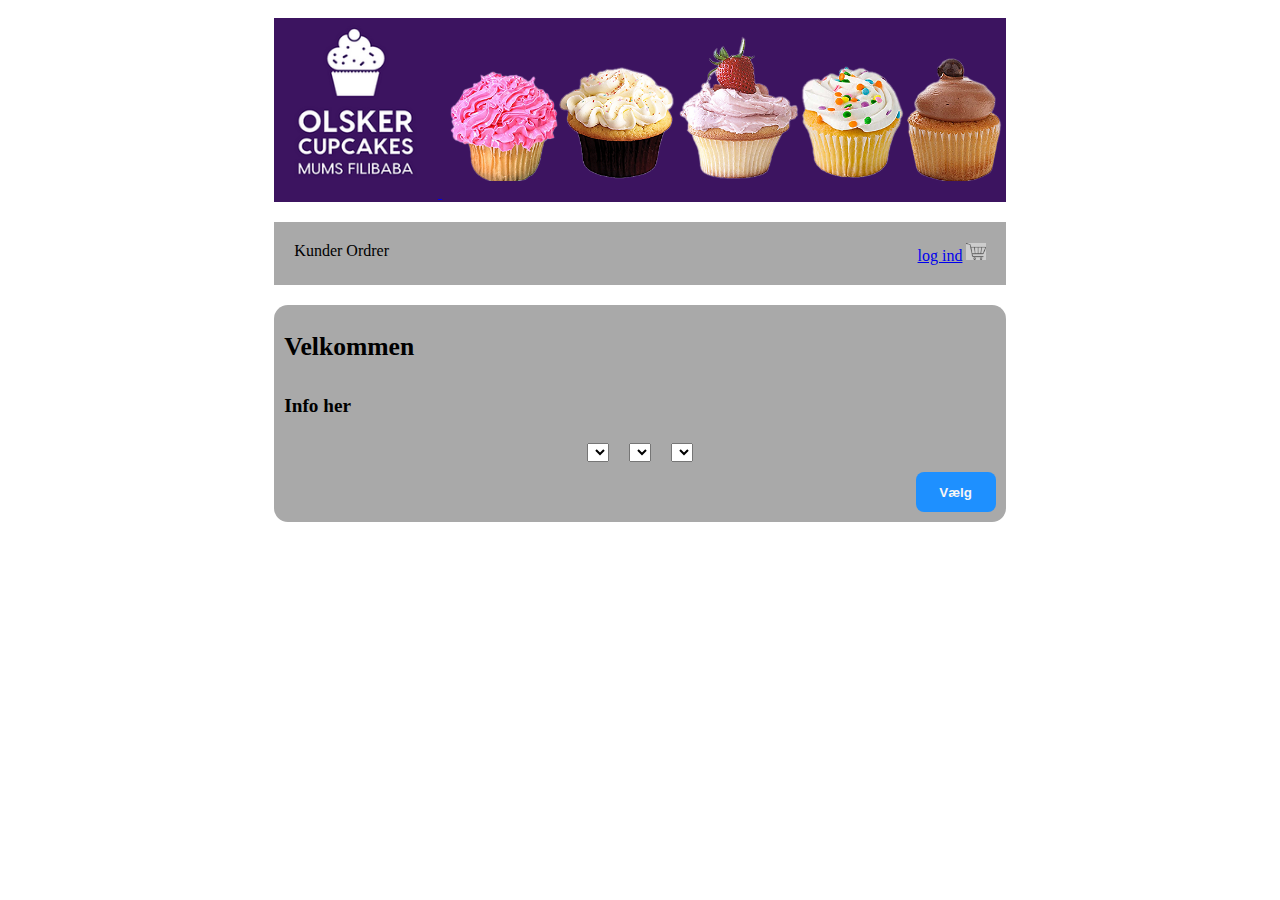
<file: src/main/resources/templates/index.html>
<!DOCTYPE html>
<html xmlns="http://www.w3.org/1999/xhtml" xmlns:th="http://www.thymeleaf.org" lang="">
<head>
<title>Frontpage</title>
<meta charset="UTF-8">
<meta name="viewport" content="width=device-width, initial-scale=1.0">
<link href="../public/css/styles.css" th:href="@{/css/styles.css}" rel="stylesheet"/>
<link rel="icon" type="image/png" sizes="32x32" th:href="@{/images/cupcakefavico32x32.png}">
<link rel="icon" type="image/png" sizes="48x48" th:href="@{/images/cupcakefavico48x48.png}">
</head>

<body>

<div class="page">
    <header>
        <a href="index.html" th:href="@{/}">
            <img src="../public/images/cupcakelogotitle.png" th:src="@{/images/cupcakelogotitle.png}" alt="" />
            <img alt="logo" src="../public/images/cupcakelogocakes.png" th:src="@{/images/cupcakelogocakes.png}"/>
        </a>
    </header>

    <div class="navbar">
        <div class="navbarLeft">
            <a th:if="${session.admin == true}" th:href="customers">Kunder</a>
            <a th:if="${session.admin == true}" th:href="allorders">Ordrer</a>
        </div>
        <div class="navbarRight">
            <a th:if="${session.user == null}" href="../templates/login.html"
               th:href="login">log ind</a>
            <a th:if="${session.user != null}" href="../templates/profile.html"
               th:href="@{profile(email=${session.user.Email()})}"
               th:text="${session.user.Email()}"></a>
            <a href="../templates/myorders.html" th:href="myorders">
                <img src="../public/images/shoppingbasket2mini.png" th:src="@{/images/shoppingbasket2mini.png}" alt=""/>
            </a>
        </div>
    </div>

    <div class="contentBox">
        <h1>Velkommen</h1>
        <h2>Info her</h2>
        <form method="post">
            <div class="frontpageBoxOrderSelections">
                <select name="top">
                    <option th:each="top : ${tops}" th:value="${top.Id()}" th:text="${top.Name()} + ' : dkk ' + ${top.Price()}"></option>
                    </select>

      <select name="bot">
                    <option th:each="bot : ${bots}" th:value="${bot.Id()}" th:text="${bot.Name()} + ' : dkk ' + ${bot.Price()}"></option>
                    </select>

      <select name="quant">
                    <option th:each="num : ${range}" th:value="${num}" th:text="${num} + ' stk.'"></option>
                    </select>

            </div>
            <button formaction="/order" type="submit">Vælg</button>
        </form>
    </div>

    <div class="statusmessage" th:if="${message != null && !message.isEmpty()}" >
        <p th:text="${message}" ></p>
    </div>

</div>
</body>
</html>
</file>
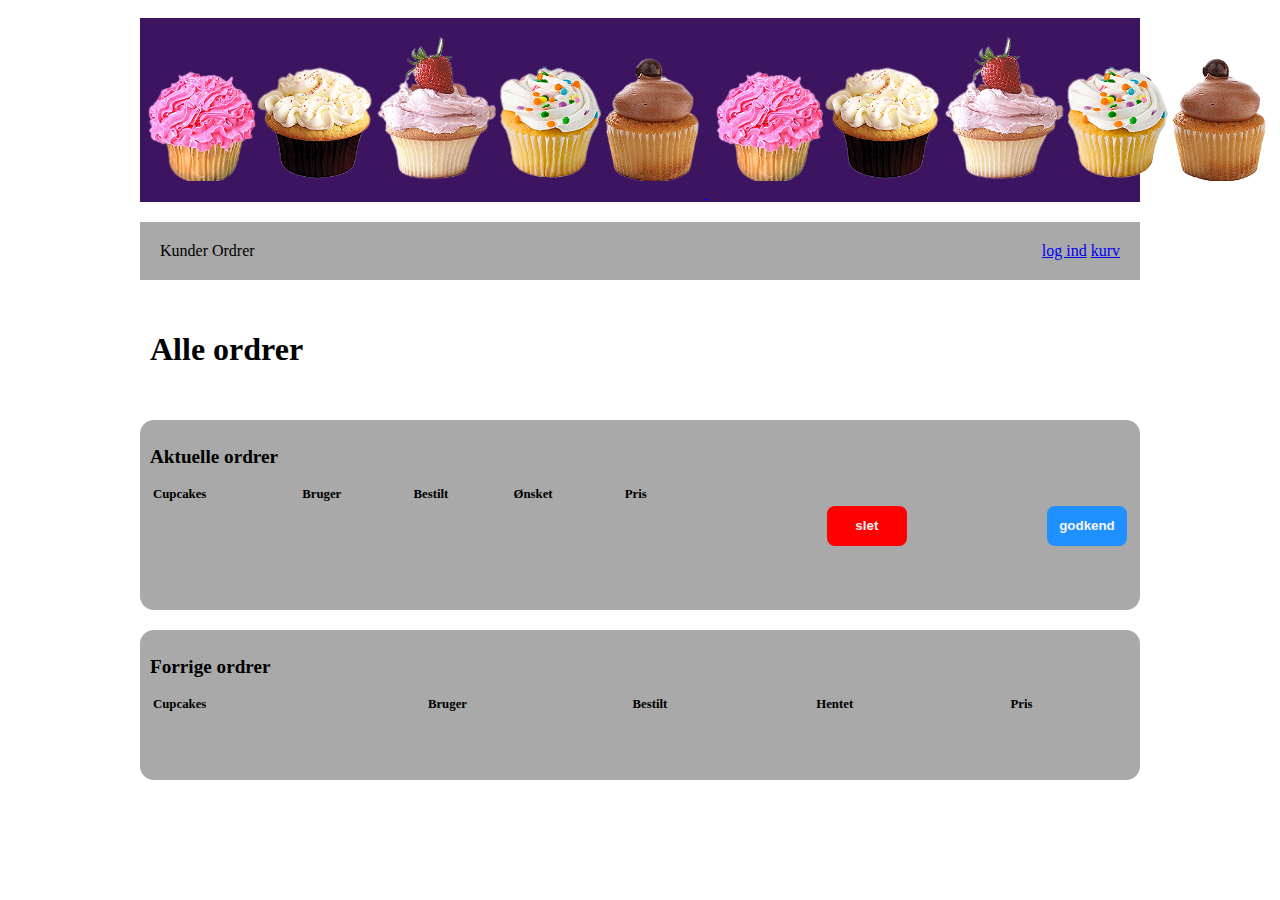
<file: src/main/resources/templates/allorders.html>
<!DOCTYPE html>
<html xmlns="http://www.w3.org/1999/xhtml" xmlns:th="http://www.thymeleaf.org">

<title>Profile</title>
<meta charset="UTF-8">
<meta name="viewport" content="width=device-width, initial-scale=1.0">
<link href="../public/css/styles.css" th:href="@{/css/styles.css}" rel="stylesheet"/>
<link rel="icon" type="image/png" sizes="32x32" th:href="@{/images/cupcakefavico32x32.png}">
<link rel="icon" type="image/png" sizes="48x48" th:href="@{/images/cupcakefavico48x48.png}">
</head>

<body>

<div class="page">
    <header>
        <a href="index.html" th:href="@{/}">
            <img src="../public/images/cupcakelogocakes.png" th:src="@{/images/cupcakelogotitle.png}" alt="" />
            <img alt="logo" src="../public/images/cupcakelogocakes.png" th:src="@{/images/cupcakelogocakes.png}"/>
        </a>
    </header>



    <div class="navbar">
        <div class="navbarLeft">
            <a th:if="${session.admin == true}" th:href="customers">Kunder</a>
            <a th:if="${session.admin == true}" th:href="allorders">Ordrer</a>
        </div>
        <div class="navbarRight">
            <a th:if="${session.user == null}" href="../templates/login.html"
               th:href="login">log ind</a>
            <a th:if="${session.user != null}" href="../templates/profile.html"
               th:href="@{profile(email=${session.user.Email()})}"
               th:text="${session.user.Email()}"></a>
            <a href="../templates/myorders.html" th:href="myorders">kurv</a>
        </div>
    </div>



<div>
  <h1>Alle ordrer</h1>
</div>
<div class="contentBox">
  <h2>Aktuelle ordrer</h2>
    <table>
            <thead>
            <tr>
                <th>Cupcakes</th>
                <th>Bruger</th>
                <th>Bestilt</th>
                <th>Ønsket</th>
                <th>Pris</th>
                <th th:if="${session.admin == true}" ></th>
                <th th:if="${session.admin == true}" ></th>
            </tr>
            </thead>
            <tbody>
            <tr th:each="order,iterStat : ${activeorders}">
                <th th:text="${order.Quant()} + ' stk. m. ' + ${activeorderstopnames.get(__${iterStat.index}__)} + ' top og '
                + ${activeordersbotnames.get(__${iterStat.index}__)}  + ' bund'"></th>
                <td th:text="${activeordersaccounts.get(__${iterStat.index}__)}"></td>
                <td th:text="${order.CreateDate()}"></td>
                <td th:text="${order.DesiredDate()}"></td>
                <td th:text="${activeordersprices.get(__${iterStat.index}__)}"></td>
                <th th:if="${session.admin == true}" >
                    <form method="post">
                        <input type="hidden" name="deleteactiveorder" th:value="${order.Id()}" />
                        <button class="badbutton" type="submit" formaction="profiledeleteactiveorder">slet</button>
                    </form>
                </th>
                <th th:if="${session.admin == true}" >
                    <form method="post">
                        <input type="hidden" name="acceptactiveorder" th:value="${order.Id()}" />
                        <button type="submit" formaction="profileacceptactiveorder">godkend</button>
                    </form>
                </th>
            </tr>
            </tbody>
        </table>

    <p class="myorderstotal" th:text="'i alt: dkk ' + ${activeorderstotal}"></p>
    <p class="statusmessage" th:if="${session.admin == true}" th:text="${message}"></p>

</div>
<div class="contentBox">
  <h2>Forrige ordrer</h2>
    <table>
            <thead>
            <tr>
                <th>Cupcakes</th>
                <th>Bruger</th>
                <th>Bestilt</th>
                <th>Hentet</th>
                <th>Pris</th>
            </tr>
            </thead>
            <tbody>
            <tr th:each="order,iterStat : ${prevorders}">
                <th th:text="${order.Quant()} + ' stk. m. ' + ${prevordersbotnames.get(__${iterStat.index}__)} + ' top og '
                + ${prevordersbotnames.get(__${iterStat.index}__)}  + ' bund'"></th>
                <td th:text="${prevordersaccounts.get(__${iterStat.index}__)}"></td>
                <td th:text="${order.CreateDate()}"></td>
                <td th:text="${order.FinishDate()}"></td>
                <td th:text="${prevordersprices.get(__${iterStat.index}__)}"></td>
            </tr>
            </tbody>
        </table>

    <p class="myorderstotal" th:text="'i alt: dkk ' + ${prevorderstotal}"></p>
    <p class="statusmessage" th:if="${session.admin == true}" th:text="${message}"></p>

</div>



</div>
</body>
</html>
</file>
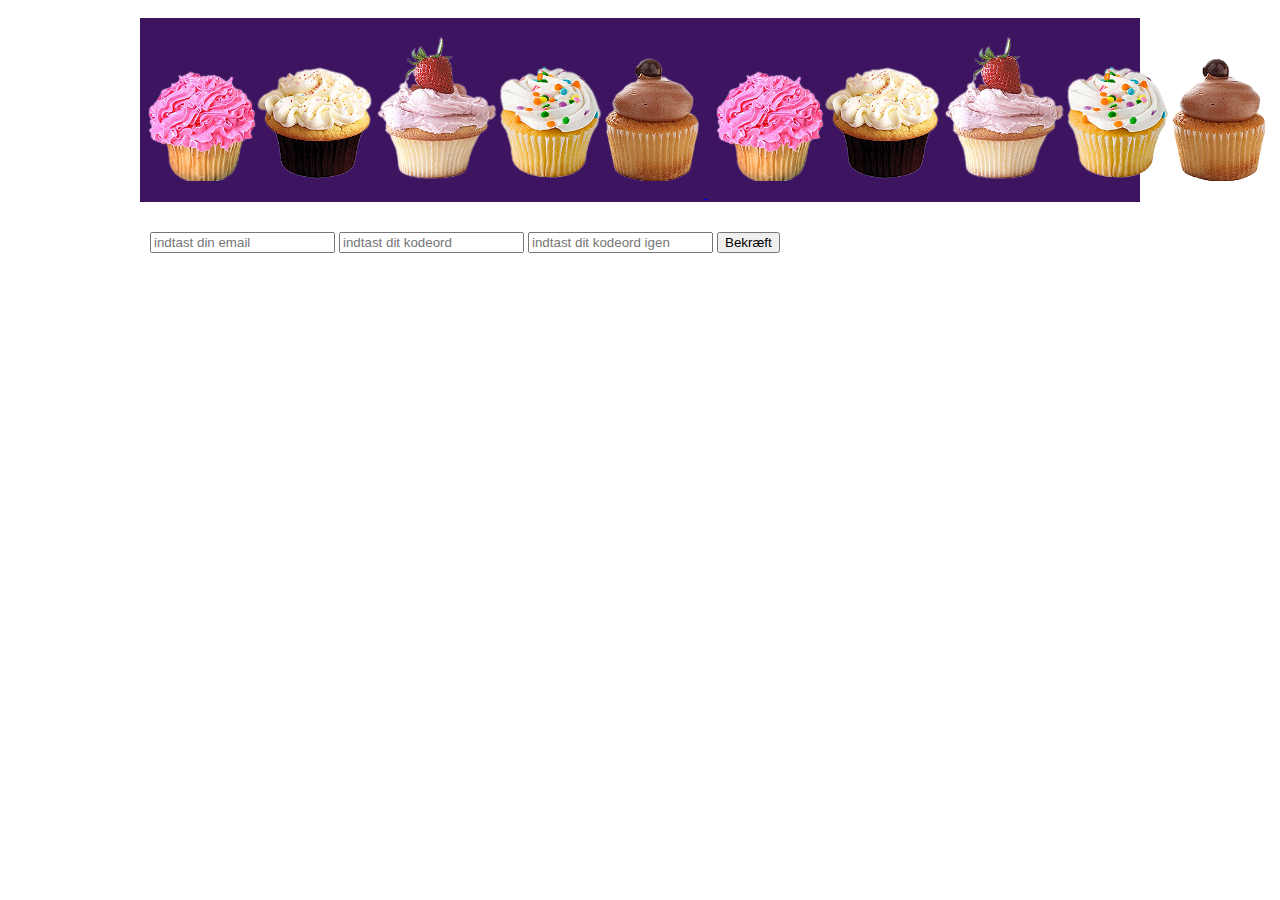
<file: src/main/resources/templates/create.html>
<!DOCTYPE html>
<html xmlns="http://www.w3.org/1999/xhtml" xmlns:th="http://www.thymeleaf.org">

<title>Create</title>
<meta charset="UTF-8">
<meta name="viewport" content="width=device-width, initial-scale=1.0">
<link href="../public/css/styles.css" th:href="@{/css/styles.css}" rel="stylesheet"/>
<link rel="icon" type="image/png" sizes="32x32" th:href="@{/images/cupcakefavico32x32.png}">
<link rel="icon" type="image/png" sizes="48x48" th:href="@{/images/cupcakefavico48x48.png}">
</head>

<body>

<div class="page">
    <header>
        <a href="index.html" th:href="@{/}">
            <img src="../public/images/cupcakelogocakes.png" th:src="@{/images/cupcakelogotitle.png}" alt="" />
            <img alt="logo" src="../public/images/cupcakelogocakes.png" th:src="@{/images/cupcakelogocakes.png}"/>
        </a>
    </header>

    <div class="inputDiv">
        <form method="post">
          <input type="email" id="email" name="email" value="" placeholder="indtast din email" />
          <input type="password" id="pwd" name="pwd" value="" placeholder="indtast dit kodeord" />
          <input type="password" id="pwd" name="pwd" value="" placeholder="indtast dit kodeord igen" />
          <button formaction="createuser" type="submit">Bekræft</button>
          </form>
    </div>

</div>
</body>
</html>
</file>
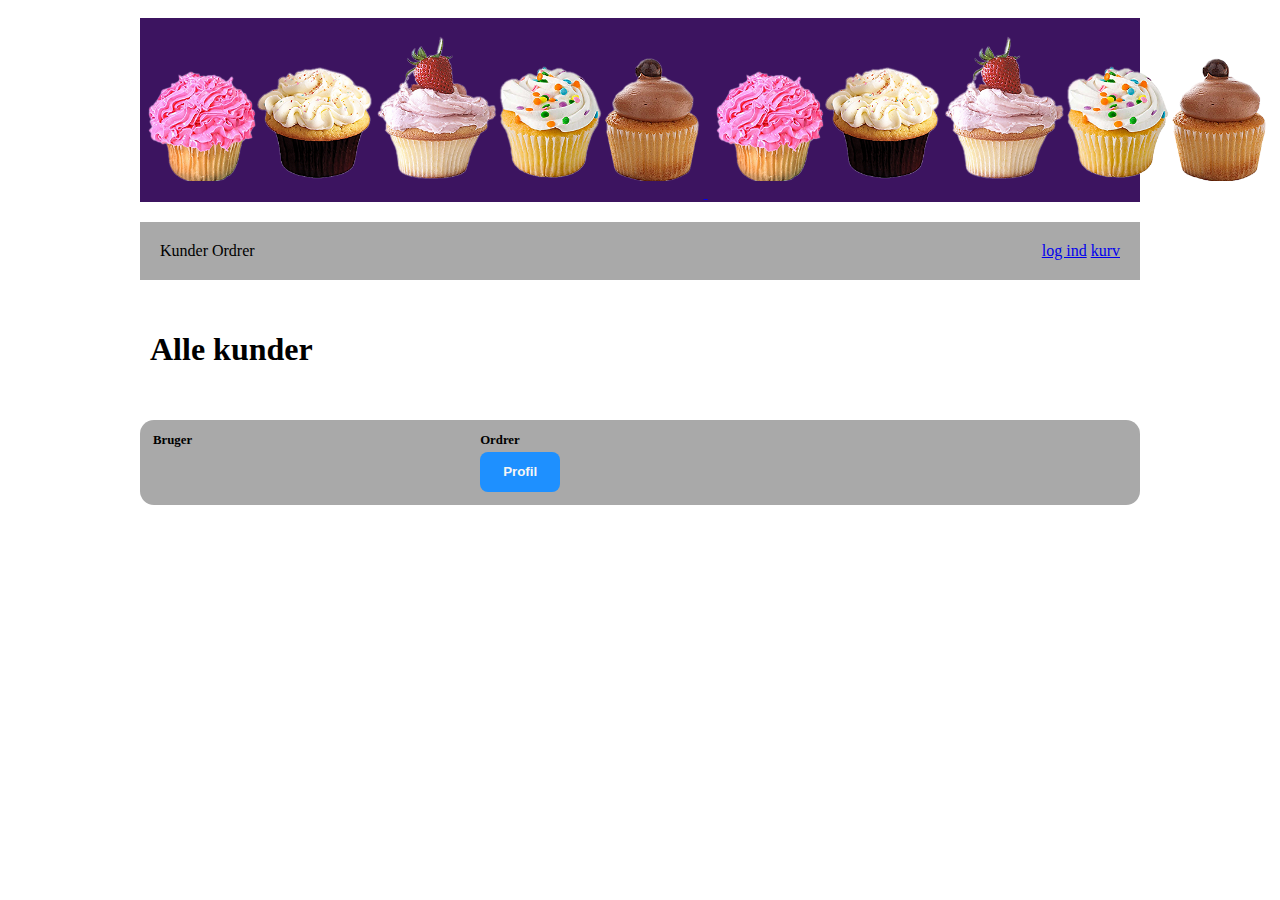
<file: src/main/resources/templates/customers.html>
<!DOCTYPE html>
<html xmlns="http://www.w3.org/1999/xhtml" xmlns:th="http://www.thymeleaf.org">

<title>Kunder</title>
<meta charset="UTF-8">
<meta name="viewport" content="width=device-width, initial-scale=1.0">
<link href="../public/css/styles.css" th:href="@{/css/styles.css}" rel="stylesheet"/>
<link rel="icon" type="image/png" sizes="32x32" th:href="@{/images/cupcakefavico32x32.png}">
<link rel="icon" type="image/png" sizes="48x48" th:href="@{/images/cupcakefavico48x48.png}">
</head>

<body>

<div class="page">
    <header>
        <a href="index.html" th:href="@{/}">
            <img src="../public/images/cupcakelogocakes.png" th:src="@{/images/cupcakelogotitle.png}" alt="" />
            <img alt="logo" src="../public/images/cupcakelogocakes.png" th:src="@{/images/cupcakelogocakes.png}"/>
        </a>
    </header>

    <div class="navbar">
        <div class="navbarLeft">
            <a th:if="${session.admin == true}" th:href="customers">Kunder</a>
            <a th:if="${session.admin == true}" th:href="allorders">Ordrer</a>
        </div>
        <div class="navbarRight">
            <a th:if="${session.user == null}" href="../templates/login.html"
               th:href="login">log ind</a>
            <a th:if="${session.user != null}" href="../templates/profile.html"
               th:href="@{profile(email=${session.user.Email()})}"
               th:text="${session.user.Email()}"></a>
            <a href="../templates/myorders.html" th:href="myorders">kurv</a>
        </div>
    </div>



<div>
  <h1>Alle kunder</h1>
</div>

<div class="contentBox">

    <table>
            <thead>
            <tr>
                <th>Bruger</th>
                <th>Ordrer</th>
            </tr>
            </thead>
            <tbody>
            <tr th:each="customer,iterStat : ${customerlist}">
                <th th:text="${customer.Email()}"></th>
                <td>
                  <a th:href="@{profile(email=${customer.Email()})}">
                      <button type="button">Profil</button>
                  </a>
                </td>
            </tr>
            </tbody>
        </table>
</div>

</div>
</body>
</html>
</file>
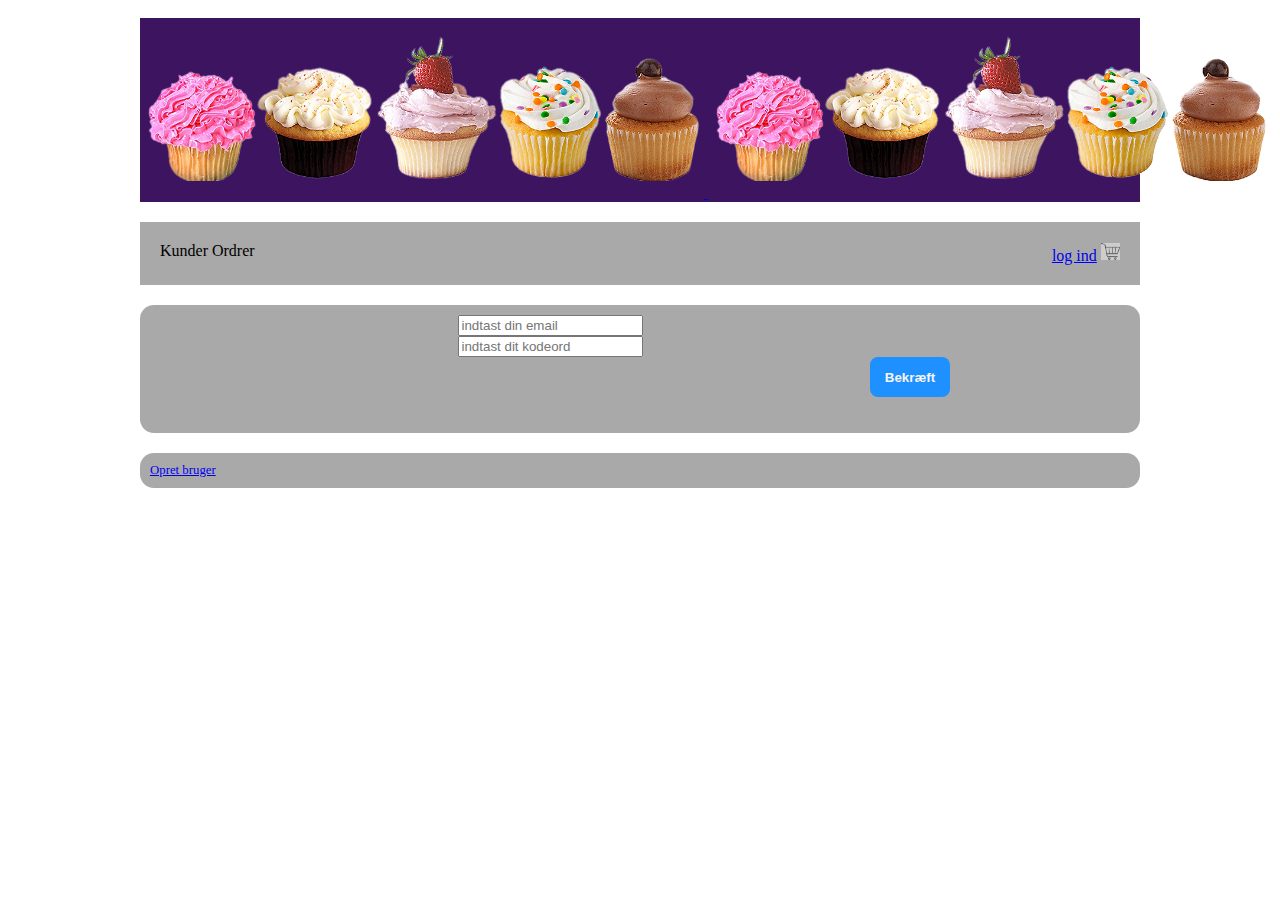
<file: src/main/resources/templates/login.html>
<!DOCTYPE html>
<html xmlns="http://www.w3.org/1999/xhtml" xmlns:th="http://www.thymeleaf.org">

<title>Login</title>
<meta charset="UTF-8">
<meta name="viewport" content="width=device-width, initial-scale=1.0">
<link href="../public/css/styles.css" th:href="@{/css/styles.css}" rel="stylesheet"/>
<link rel="icon" type="image/png" sizes="32x32" th:href="@{/images/cupcakefavico32x32.png}">
<link rel="icon" type="image/png" sizes="48x48" th:href="@{/images/cupcakefavico48x48.png}">
</head>

<body>

<div class="page">
    <header>
        <a href="index.html" th:href="@{/}">
            <img src="../public/images/cupcakelogocakes.png" th:src="@{/images/cupcakelogotitle.png}" alt="" />
            <img alt="logo" src="../public/images/cupcakelogocakes.png" th:src="@{/images/cupcakelogocakes.png}"/>
        </a>
    </header>

    <div class="navbar">
        <div class="navbarLeft">
            <a th:if="${session.admin == true}" th:href="customers">Kunder</a>
            <a th:if="${session.admin == true}" th:href="allorders">Ordrer</a>
        </div>
        <div class="navbarRight">
            <a th:if="${session.user == null}" href="../templates/login.html"
               th:href="login">log ind</a>
            <a th:if="${session.user != null}" href="../templates/profile.html"
               th:href="@{profile(email=${session.user.Email()})}"
               th:text="${session.user.Email()}"></a>
            <a href="../templates/myorders.html" th:href="myorders">
                <img src="../public/images/shoppingbasket2mini.png" th:src="@{/images/shoppingbasket2mini.png}" alt=""/>
            </a>
        </div>
    </div>

    <div class="contentBox">
        <form method="post">
          <input type="email" id="email" name="email" value="" placeholder="indtast din email" />
          <input type="password" id="pwd" name="pwd" value="" placeholder="indtast dit kodeord" />
          <button formaction="login" type="submit">Bekræft</button>
          <p class="statusmessage" th:if="${message != null}" th:text="${message}">
          </p>
          </form>
    </div>

    <div class="contentBox">
        <a href="../templates/create.html" th:href="create">
          Opret bruger
        </a>
    </div>

</div>
</body>
</html>
</file>
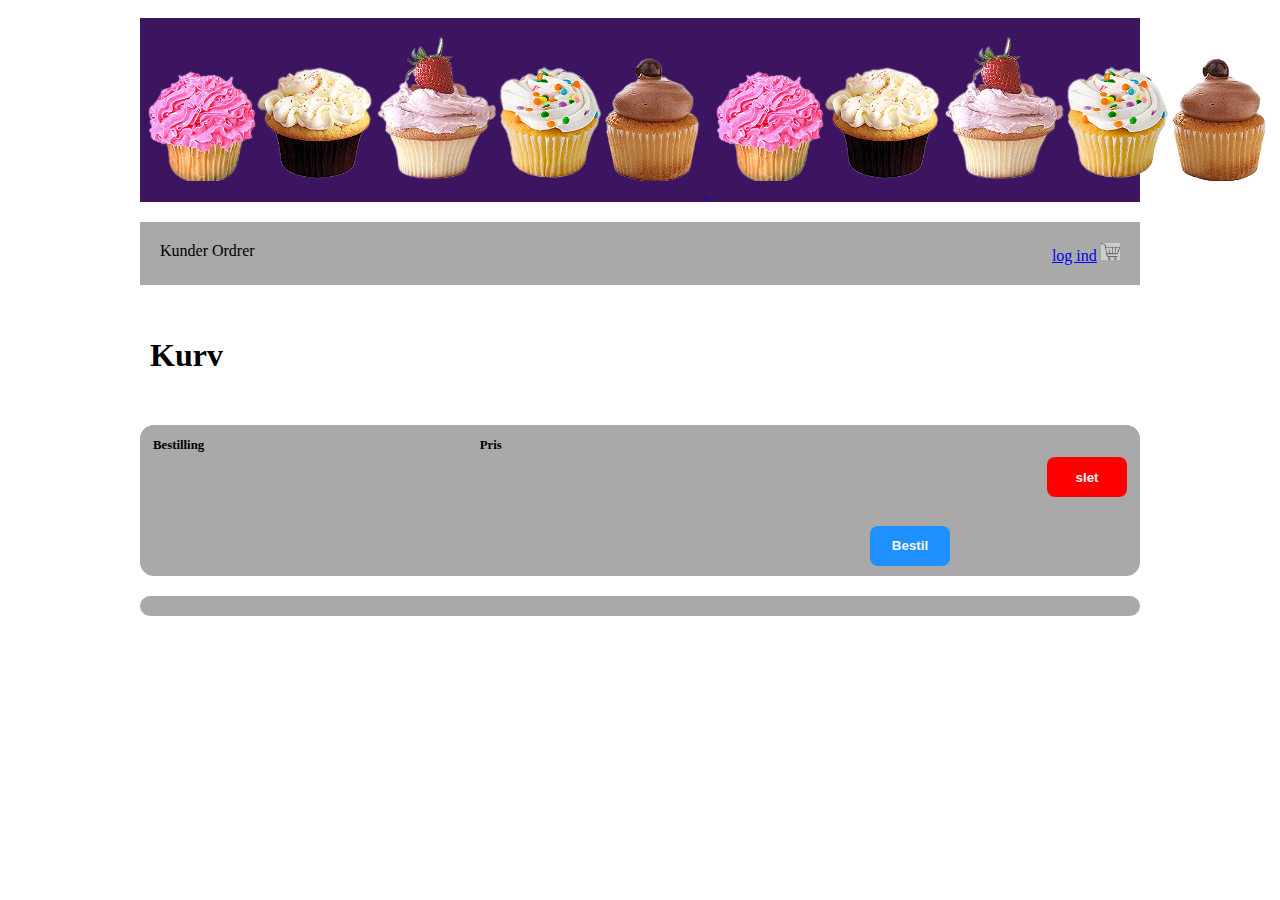
<file: src/main/resources/templates/myorders.html>
<!DOCTYPE html>
<html xmlns="http://www.w3.org/1999/xhtml" xmlns:th="http://www.thymeleaf.org">

<title>Profile</title>
<meta charset="UTF-8">
<meta name="viewport" content="width=device-width, initial-scale=1.0">
<link href="../public/css/styles.css" th:href="@{/css/styles.css}" rel="stylesheet"/>
<link rel="icon" type="image/png" sizes="32x32" th:href="@{/images/cupcakefavico32x32.png}">
<link rel="icon" type="image/png" sizes="48x48" th:href="@{/images/cupcakefavico48x48.png}">
</head>

<body>

<div class="page">
    <header>
        <a href="index.html" th:href="@{/}">
            <img src="../public/images/cupcakelogocakes.png" th:src="@{/images/cupcakelogotitle.png}" alt="" />
            <img alt="logo" src="../public/images/cupcakelogocakes.png" th:src="@{/images/cupcakelogocakes.png}"/>
        </a>
    </header>

    <div class="navbar">
        <div class="navbarLeft">
            <a th:if="${session.admin == true}" th:href="customers">Kunder</a>
            <a th:if="${session.admin == true}" th:href="allorders">Ordrer</a>
        </div>
        <div class="navbarRight">
            <a th:if="${session.user == null}" href="../templates/login.html"
               th:href="login">log ind</a>
            <a th:if="${session.user != null}" href="../templates/profile.html"
               th:href="@{profile(email=${session.user.Email()})}"
               th:text="${session.user.Email()}"></a>
            <a href="../templates/myorders.html" th:href="myorders">
                <img src="../public/images/shoppingbasket2mini.png" th:src="@{/images/shoppingbasket2mini.png}" alt=""/>
            </a>
        </div>
    </div>


    <div>
  <h1>Kurv</h1>
</div>

<div class="contentBox">

    <table>
            <thead>
            <tr>
                <th>Bestilling</th>
                <th>Pris</th>
                <th></th>
            </tr>
            </thead>
            <tbody>
            <tr th:each="order,iterStat : ${session.pendingorders}">
                <th th:text="${order.Quant()} + ' stk. m. ' + ${order.Top()} + ' top og ' + ${order.Bot()}  + ' bund'"></th>
                <td th:text="${pendingordersprices.get(__${iterStat.index}__)}"></td>
                <td>
                <form method="post">
                  <input type="hidden" name="myordersdeleteid" th:value="${iterStat.index}"/>
                  <button class="badbutton" type="submit" formaction="myordersdelete">slet</button>
                </form>
                </td>
            </tr>
            </tbody>
        </table>

    <p class="myorderstotal" th:text="'i alt: dkk ' + ${pendingorderstotal}"></p>
    <form class="myordersform" method="post">
    <button class="buttonconfirm" formaction="/myordersconfirm" type="submit">Bestil</button>
    </form>
</div>
<div class="contentBox"></div>


</div>
</body>
</html>
</file>
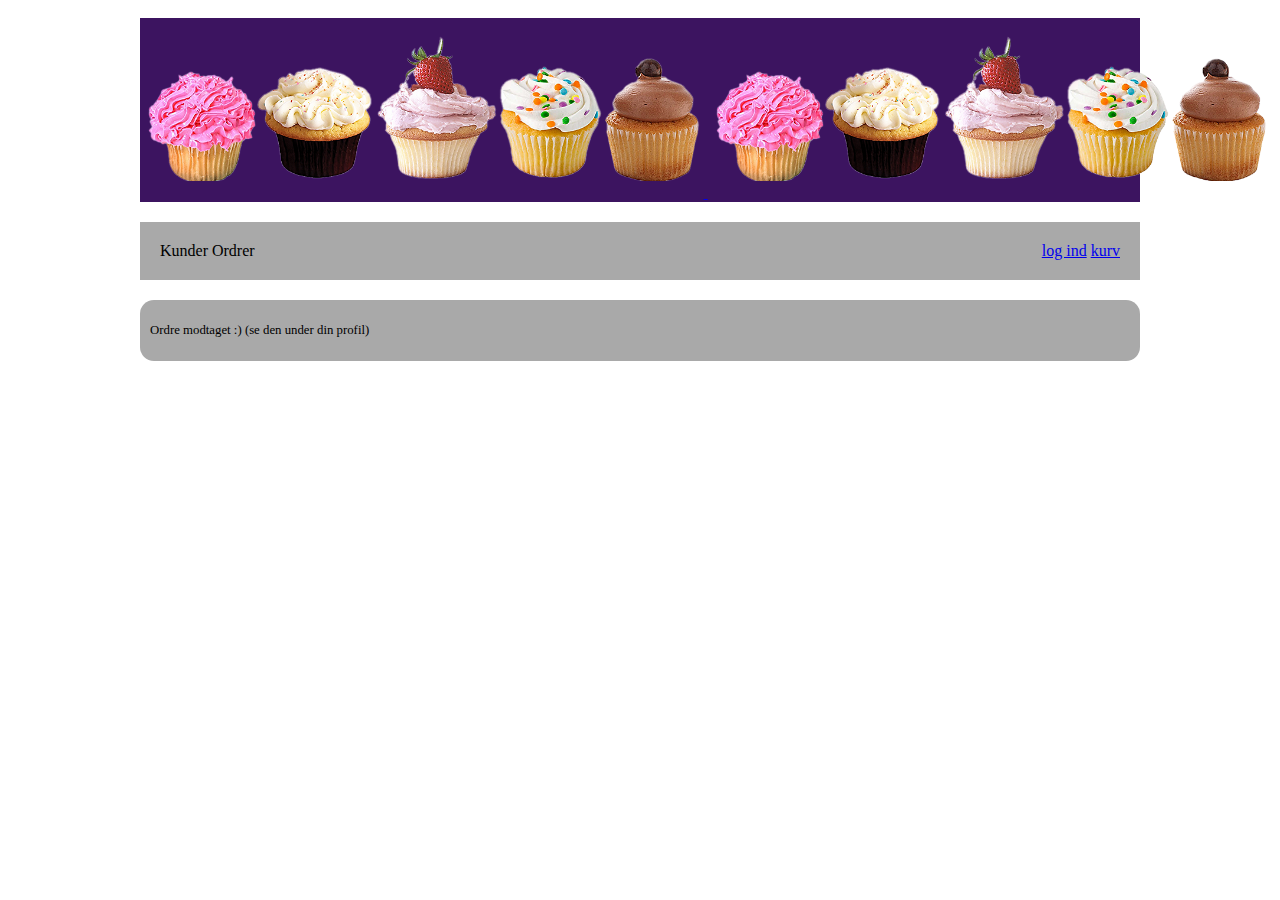
<file: src/main/resources/templates/orderconfirm.html>
<!DOCTYPE html>
<html xmlns="http://www.w3.org/1999/xhtml" xmlns:th="http://www.thymeleaf.org">

<title>Frontpage</title>
<meta charset="UTF-8">
<meta name="viewport" content="width=device-width, initial-scale=1.0">
<link href="../public/css/styles.css" th:href="@{/css/styles.css}" rel="stylesheet"/>
<link rel="icon" type="image/png" sizes="32x32" th:href="@{/images/cupcakefavico32x32.png}">
<link rel="icon" type="image/png" sizes="48x48" th:href="@{/images/cupcakefavico48x48.png}">
</head>

<body>

<div class="page">
    <header>
        <a href="index.html" th:href="@{/}">
            <img src="../public/images/cupcakelogocakes.png" th:src="@{/images/cupcakelogotitle.png}" alt="" />
            <img alt="logo" src="../public/images/cupcakelogocakes.png" th:src="@{/images/cupcakelogocakes.png}"/>
        </a>
    </header>

    <div class="navbar">
        <div class="navbarLeft">
            <a th:if="${session.admin == true}" th:href="customers">Kunder</a>
            <a th:if="${session.admin == true}" th:href="allorders">Ordrer</a>
        </div>
        <div class="navbarRight">
            <a th:if="${session.user == null}" href="../templates/login.html"
               th:href="login">log ind</a>
            <a th:if="${session.user != null}" href="../templates/profile.html"
               th:href="@{profile(email=${session.user.Email()})}"
               th:text="${session.user.Email()}"></a>
            <a href="../templates/myorders.html" th:href="myorders">kurv</a>
        </div>
    </div>

<div class="contentBox">
  <p>Ordre modtaget :) (se den under din profil)</p>
</div>

</div>
</body>
</html>
</file>
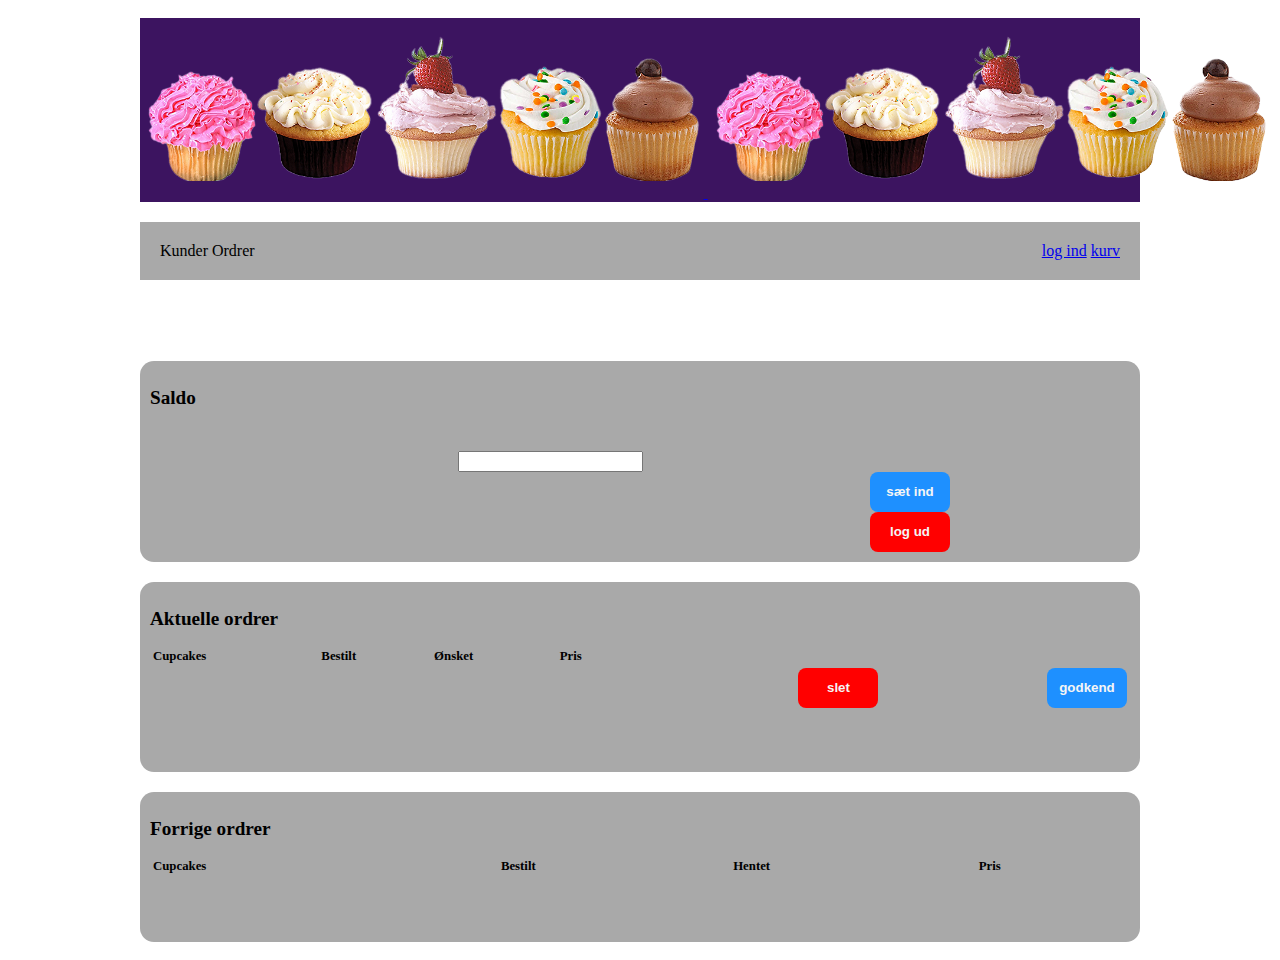
<file: src/main/resources/templates/profile.html>
<!DOCTYPE html>
<html xmlns="http://www.w3.org/1999/xhtml" xmlns:th="http://www.thymeleaf.org">

<title>Profile</title>
<meta charset="UTF-8">
<meta name="viewport" content="width=device-width, initial-scale=1.0">
<link href="../public/css/styles.css" th:href="@{/css/styles.css}" rel="stylesheet"/>
<link rel="icon" type="image/png" sizes="32x32" th:href="@{/images/cupcakefavico32x32.png}">
<link rel="icon" type="image/png" sizes="48x48" th:href="@{/images/cupcakefavico48x48.png}">
</head>

<body>

<div class="page">
    <header>
        <a href="index.html" th:href="@{/}">
            <img src="../public/images/cupcakelogocakes.png" th:src="@{/images/cupcakelogotitle.png}" alt="" />
            <img alt="logo" src="../public/images/cupcakelogocakes.png" th:src="@{/images/cupcakelogocakes.png}"/>
        </a>
    </header>

    <div class="navbar">
        <div class="navbarLeft">
            <a th:if="${session.admin == true}" th:href="customers">Kunder</a>
            <a th:if="${session.admin == true}" th:href="allorders">Ordrer</a>
        </div>
        <div class="navbarRight">
            <a th:if="${session.user == null}" href="../templates/login.html"
               th:href="login">log ind</a>
            <a th:if="${session.user != null}" href="../templates/profile.html"
               th:href="@{profile(email=${session.user.Email()})}"
               th:text="${session.user.Email()}"></a>
            <a href="../templates/myorders.html" th:href="myorders">kurv</a>
        </div>
    </div>



<div>
  <h1 th:text="${requser.Email()} + '\'s profil'"></h1>
</div>

<div class="contentBox">
    <h2>Saldo</h2>
    <p th:text="'dkk ' + ${requser.Credit()}"></p>
    <form th:if="${session.admin == true}" method="post">
        <input type="hidden" name="profileaddcreditid" th:value="${requser.Id()}"/>
        <input type="number" step="any" name="profileaddcredit"/>
        <button class="buttonconfirm" type="submit" formaction="profileaddcredit">sæt ind</button>
    </form>
    <form method="post">
        <button class="badbutton" type="submit" formaction="logout">log ud</button>
    </form>
</div>
<div class="contentBox">
  <h2>Aktuelle ordrer</h2>
    <table>
            <thead>
            <tr>
                <th>Cupcakes</th>
                <th>Bestilt</th>
                <th>Ønsket</th>
                <th>Pris</th>
                <th th:if="${session.admin == true}" ></th>
                <th th:if="${session.admin == true}" ></th>
            </tr>
            </thead>
            <tbody>
            <tr th:each="order,iterStat : ${activeorders}">
                <th th:text="${order.Quant()} + ' stk. m. ' + ${activeorderstopnames.get(__${iterStat.index}__)} + ' top og '
                + ${activeordersbotnames.get(__${iterStat.index}__)}  + ' bund'"></th>
                <td th:text="${order.CreateDate()}"></td>
                <td th:text="${order.DesiredDate()}"></td>
                <td th:text="${activeordersprices.get(__${iterStat.index}__)}"></td>
                <th th:if="${session.admin == true}" >
                    <form method="post">
                        <input type="hidden" name="deleteactiveorder" th:value="${order.Id()}" />
                        <button class="badbutton" type="submit" formaction="profiledeleteactiveorder">slet</button>
                    </form>
                </th>
                <th th:if="${session.admin == true}" >
                    <form method="post">
                        <input type="hidden" name="acceptactiveorder" th:value="${order.Id()}" />
                        <button class="buttonconfirm" type="submit" formaction="profileacceptactiveorder">godkend</button>
                    </form>
                </th>
            </tr>
            </tbody>
        </table>

    <p class="myorderstotal" th:text="'i alt: dkk ' + ${activeorderstotal}"></p>
    <p class="statusmessage" th:if="${session.admin == true}" th:text="${message}"></p>

</div>
<div class="contentBox">
  <h2>Forrige ordrer</h2>
    <table>
            <thead>
            <tr>
                <th>Cupcakes</th>
                <th>Bestilt</th>
                <th>Hentet</th>
                <th>Pris</th>
            </tr>
            </thead>
            <tbody>
            <tr th:each="order,iterStat : ${prevorders}">
                <th th:text="${order.Quant()} + ' stk. m. ' + ${prevordersbotnames.get(__${iterStat.index}__)} + ' top og '
                + ${prevordersbotnames.get(__${iterStat.index}__)}  + ' bund'"></th>
                <td th:text="${order.CreateDate()}"></td>
                <td th:text="${order.FinishDate()}"></td>
                <td th:text="${prevordersprices.get(__${iterStat.index}__)}"></td>
            </tr>
            </tbody>
        </table>

    <p class="myorderstotal" th:text="'i alt: dkk ' + ${prevorderstotal}"></p>
    <p class="statusmessage" th:if="${session.admin == true}" th:text="${message}"></p>

</div>


</div>
</body>
</html>
</file>
